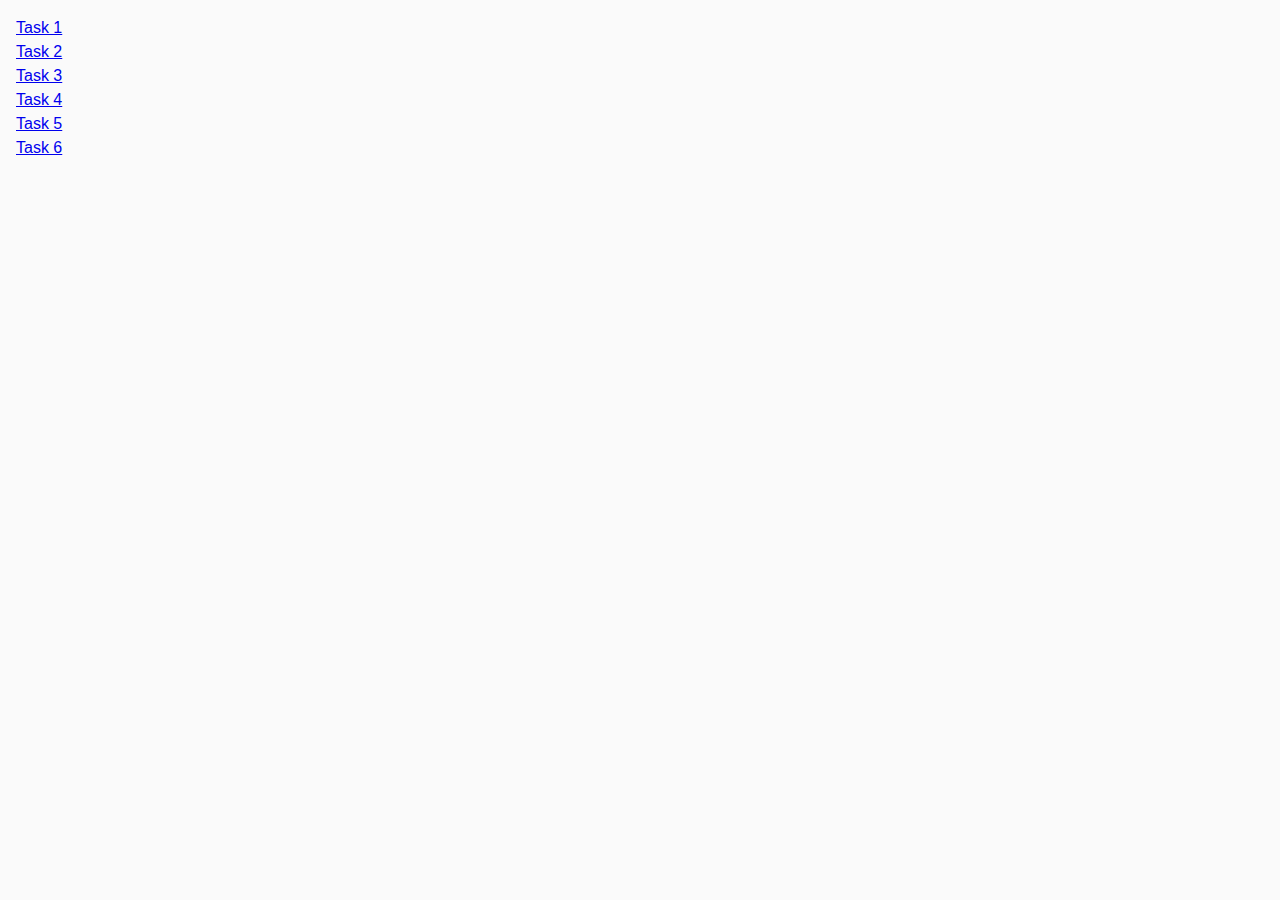
<file: index.html>
<!DOCTYPE html>
<html lang="en">
    <head>
        <meta charset="UTF-8" />
        <meta http-equiv="X-UA-Compatible" content="IE=edge" />
        <meta name="viewport" content="width=device-width, initial-scale=1.0" />
        <title>Homework 7</title>
        <link rel="stylesheet" href="css/common.css" />
    </head>
    <body>
        <ul>
            <li><a href="task-1.html">Task 1</a></li>
            <li><a href="task-2.html">Task 2</a></li>
            <li><a href="task-3.html">Task 3</a></li>
            <li><a href="task-4.html">Task 4</a></li>
            <li><a href="task-5.html">Task 5</a></li>
            <li><a href="task-6.html">Task 6</a></li>
        </ul>
    </body>
</html>
</file>
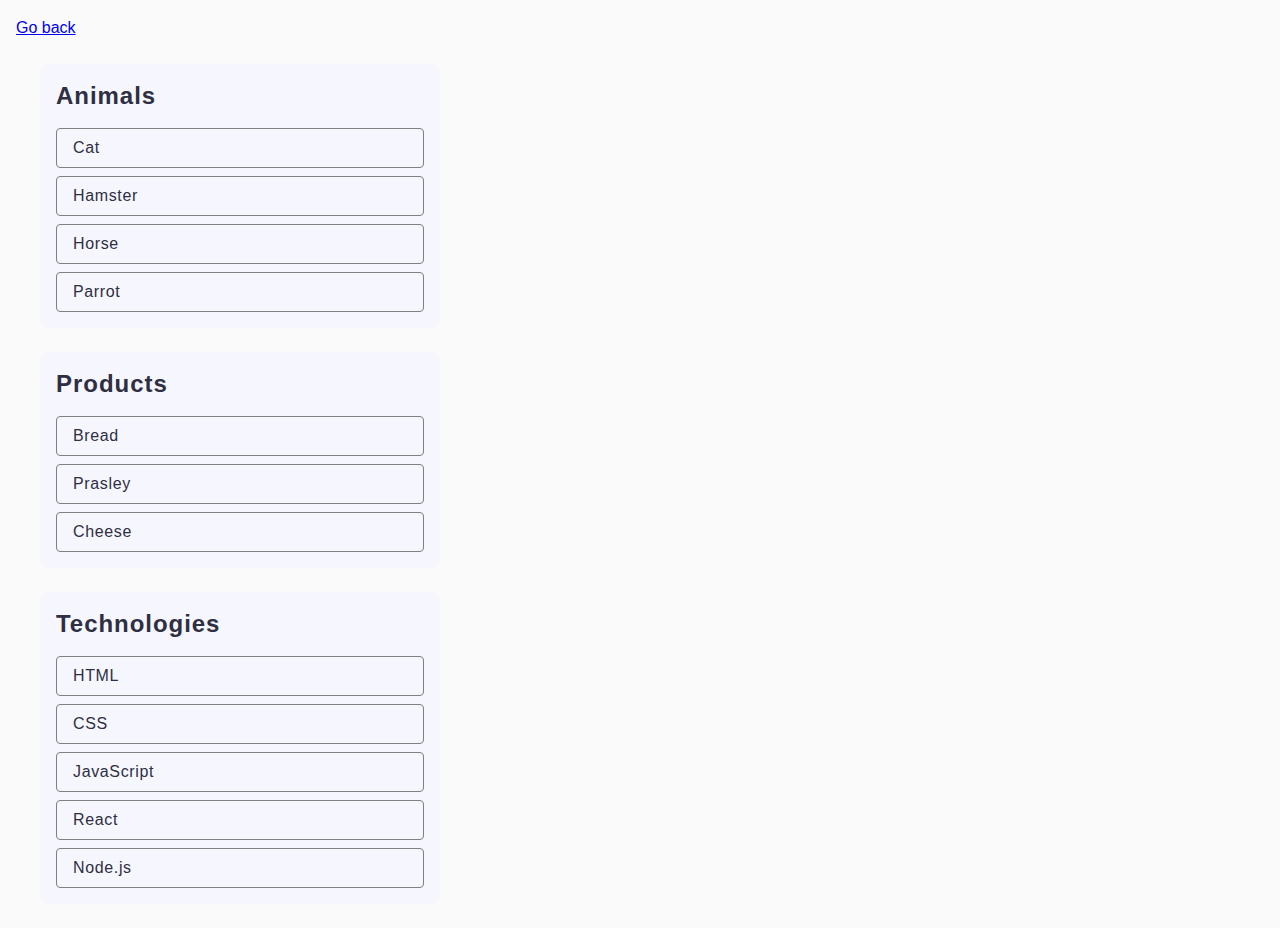
<file: task-1.html>
<!DOCTYPE html>
<html lang="en">
    <head>
        <meta charset="UTF-8" />
        <meta http-equiv="X-UA-Compatible" content="IE=edge" />
        <meta name="viewport" content="width=device-width, initial-scale=1.0" />
        <title>Task 1</title>
        <link rel="stylesheet" href="css/common.css" />
    </head>
    <body>
        <p><a href="index.html">Go back</a></p>

        <ul id="categories">
            <li class="item">
                <h2>Animals</h2>

                <ul>
                    <li>Cat</li>
                    <li>Hamster</li>
                    <li>Horse</li>
                    <li>Parrot</li>
                </ul>
            </li>
            <li class="item">
                <h2>Products</h2>

                <ul>
                    <li>Bread</li>
                    <li>Prasley</li>
                    <li>Cheese</li>
                </ul>
            </li>
            <li class="item">
                <h2>Technologies</h2>

                <ul>
                    <li>HTML</li>
                    <li>CSS</li>
                    <li>JavaScript</li>
                    <li>React</li>
                    <li>Node.js</li>
                </ul>
            </li>
        </ul>

        <script src="./js/task-1.js" type="module"></script>
    </body>
</html>
</file>
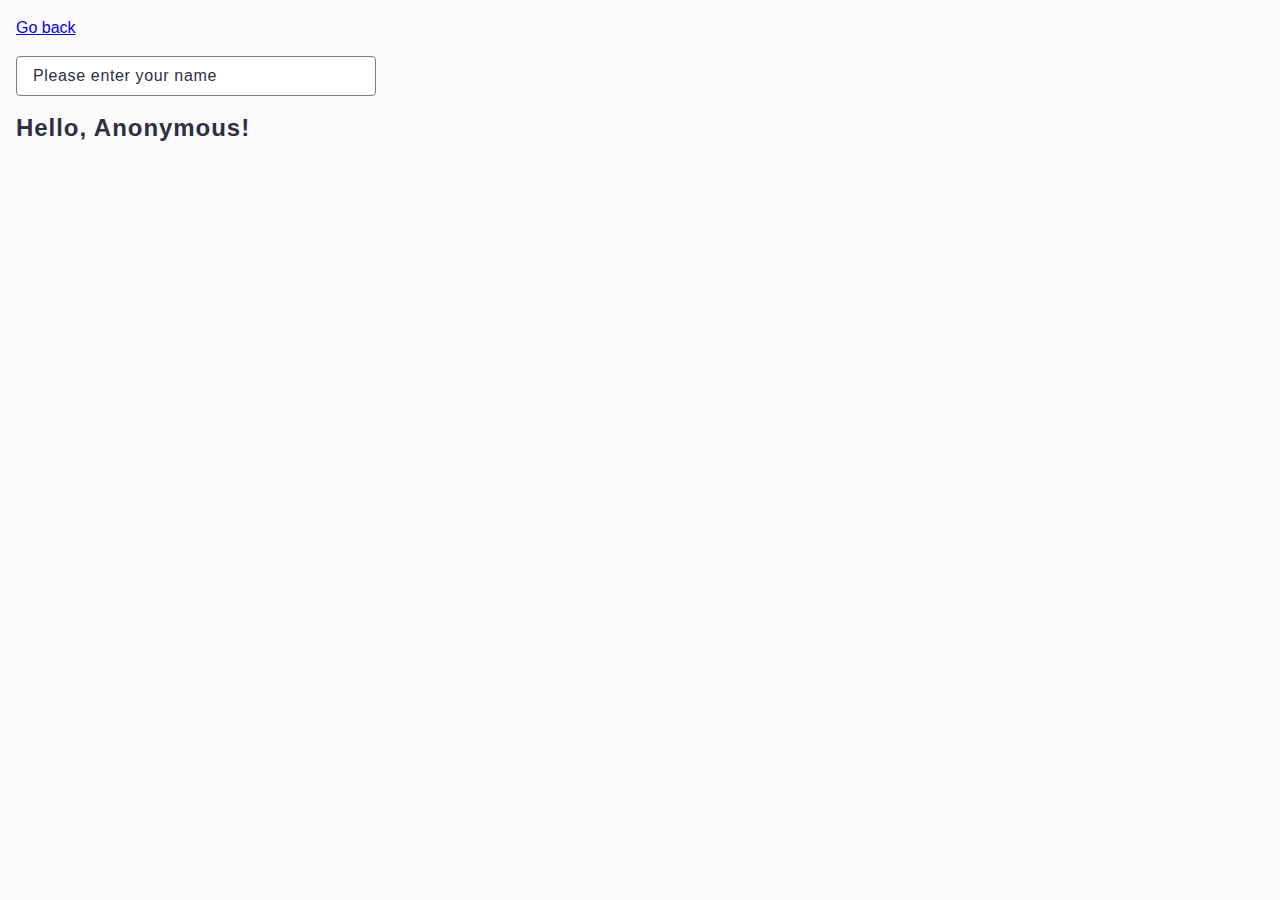
<file: task-3.html>
<!DOCTYPE html>
<html lang="en">
    <head>
        <meta charset="UTF-8" />
        <meta http-equiv="X-UA-Compatible" content="IE=edge" />
        <meta name="viewport" content="width=device-width, initial-scale=1.0" />
        <title>Task 3</title>
        <link rel="stylesheet" href="css/common.css" />
    </head>
    <body>
        <p><a href="index.html">Go back</a></p>

        <input type="text" id="name-input" placeholder="Please enter your name" />
        <h1>Hello, <span id="name-output">Anonymous</span>!</h1>

        <script src="./js/task-3.js" type="module"></script>
    </body>
</html>
</file>
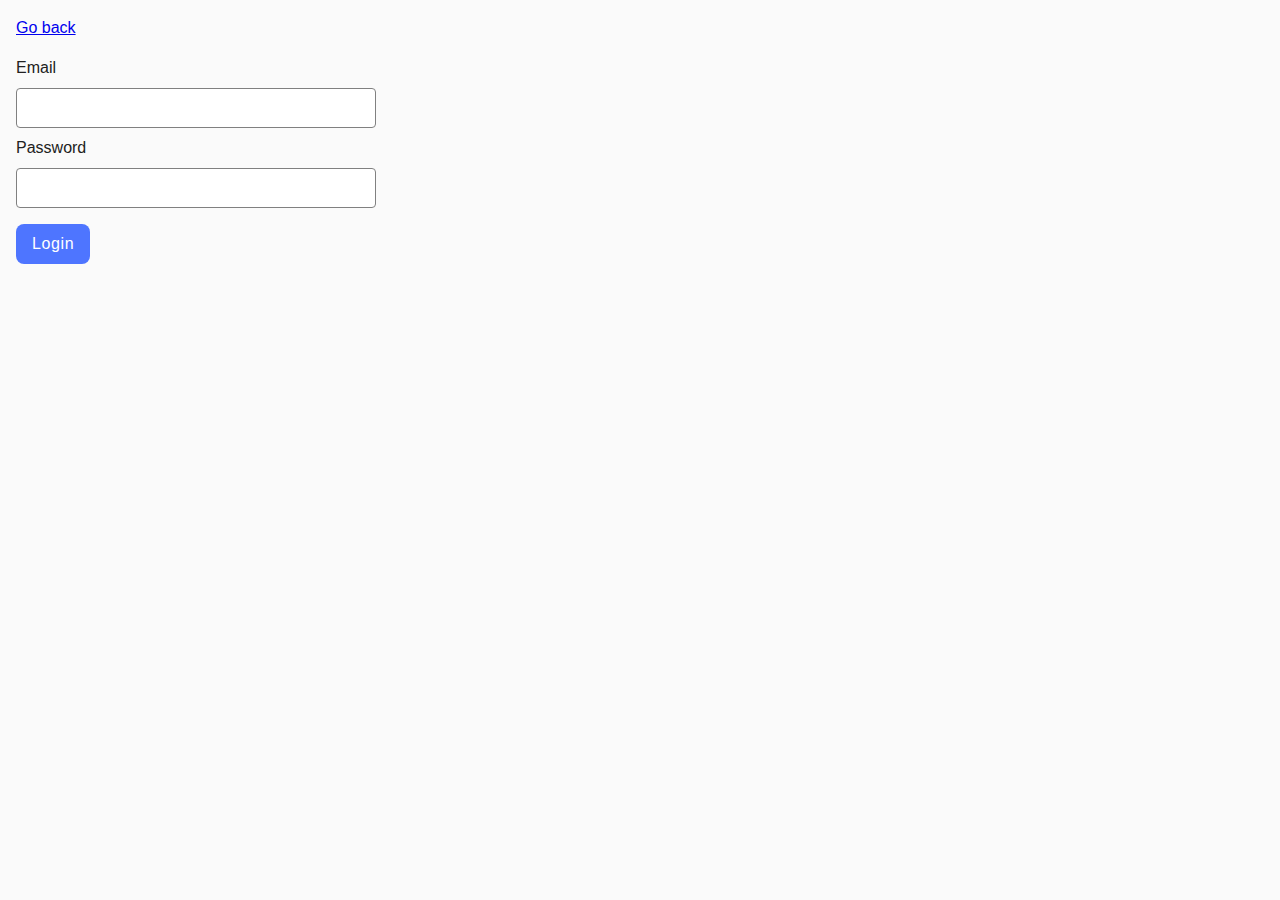
<file: task-4.html>
<!DOCTYPE html>
<html lang="en">
    <head>
        <meta charset="UTF-8" />
        <meta http-equiv="X-UA-Compatible" content="IE=edge" />
        <meta name="viewport" content="width=device-width, initial-scale=1.0" />
        <title>Task 4</title>
        <link rel="stylesheet" href="css/common.css" />
    </head>
    <body>
        <p><a href="index.html">Go back</a></p>

        <form class="login-form">
            <label>
                Email
                <input type="email" name="email" />
            </label>
            <label>
                Password
                <input type="password" name="password" />
            </label>
            <button type="submit">Login</button>
        </form>

        <script src="./js/task-4.js" type="module"></script>
    </body>
</html>
</file>
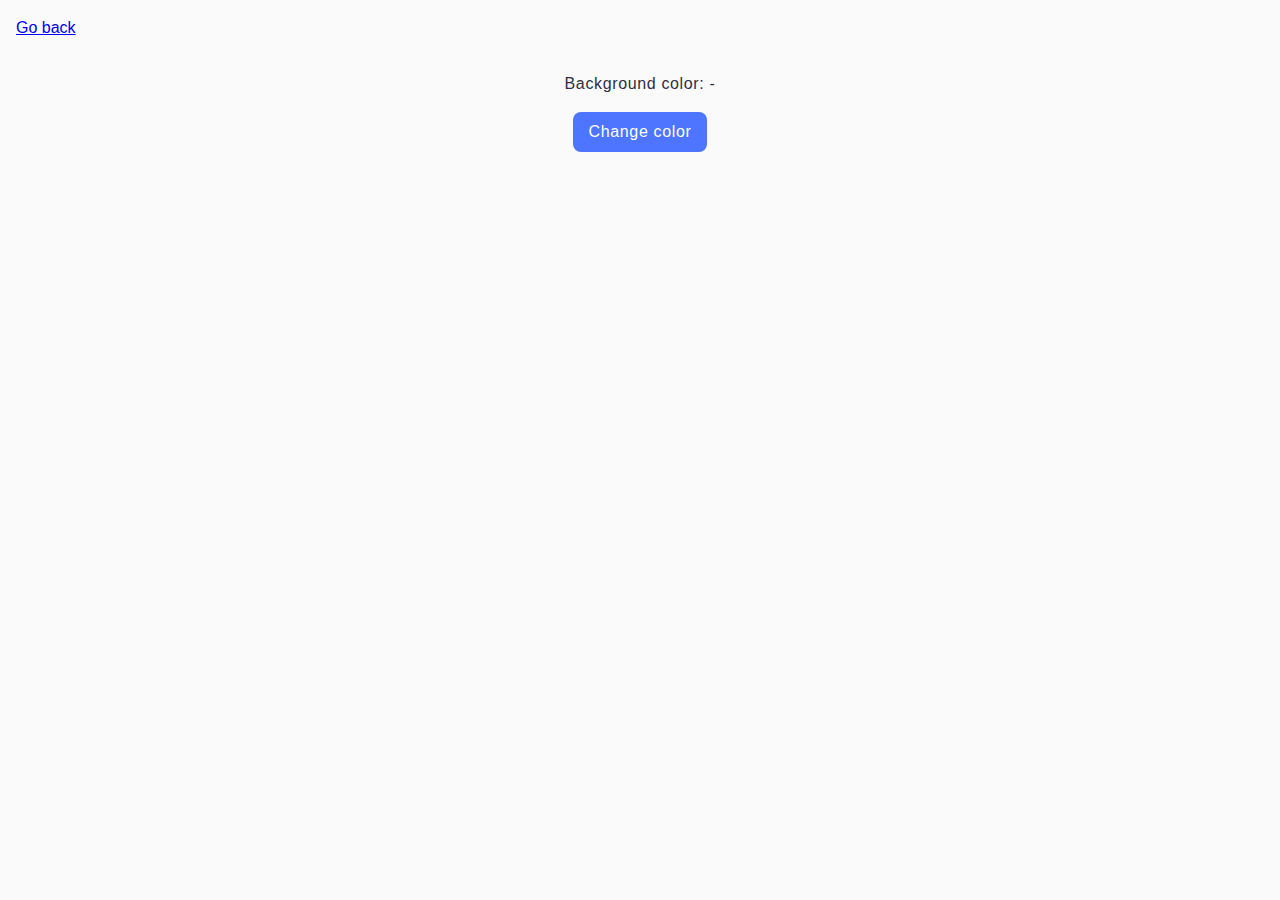
<file: task-5.html>
<!DOCTYPE html>
<html lang="en">
    <head>
        <meta charset="UTF-8" />
        <meta http-equiv="X-UA-Compatible" content="IE=edge" />
        <meta name="viewport" content="width=device-width, initial-scale=1.0" />
        <title>Task 5</title>
        <link rel="stylesheet" href="css/common.css" />
    </head>
    <body>
        <p><a href="index.html">Go back</a></p>

        <div class="widget">
            <p>Background color: <span class="color">-</span></p>
            <button type="button" class="change-color">Change color</button>
        </div>

        <script src="./js/task-5.js" type="module"></script>
    </body>
</html>
</file>
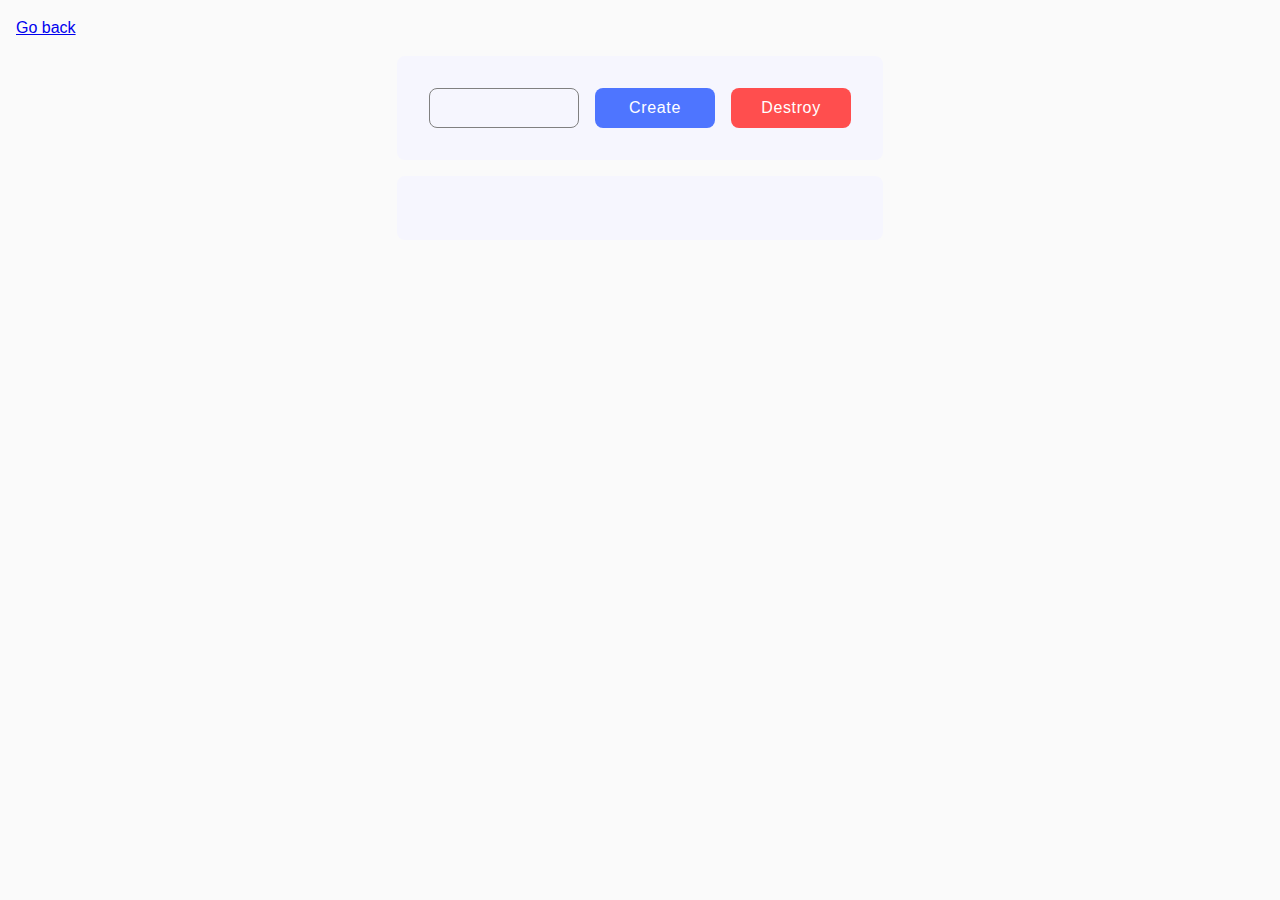
<file: task-6.html>
<!DOCTYPE html>
<html lang="en">
    <head>
        <meta charset="UTF-8" />
        <meta http-equiv="X-UA-Compatible" content="IE=edge" />
        <meta name="viewport" content="width=device-width, initial-scale=1.0" />
        <title>Task 6</title>
        <link rel="stylesheet" href="css/common.css" />
    </head>
    <body>
        <p><a href="index.html">Go back</a></p>

        <div id="controls">
            <input type="number" min="1" max="100" step="1" />
            <button type="button" data-create>Create</button>
            <button type="button" data-destroy>Destroy</button>
        </div>

        <div id="boxes"></div>

        <script src="./js/task-6.js" type="module"></script>
    </body>
</html>
</file>
<file: css/common.css>
* {
    box-sizing: border-box;
}

body {
    margin: 16px;
    font-family: -apple-system, BlinkMacSystemFont, "Segoe UI", Roboto, Oxygen, Ubuntu, Cantarell, "Open Sans",
        "Helvetica Neue", sans-serif;
    -webkit-font-smoothing: antialiased;
    -moz-osx-font-smoothing: grayscale;
    background-color: #fafafa;
    color: #212121;
    line-height: 1.5;
}

/* general styles */
ul {
    list-style: none;
    padding: 0;
}
input {
    height: 40px;
    font-size: 16px;
    font-weight: 400;
    line-height: 24px; /* 150% */
    letter-spacing: 0.64px;
    color: #2e2f42;
    border-radius: 4px;
    border: 1px solid #808080;
    margin: 0;
    padding: 8px 16px;
    outline: none;
    transition: 0.3s;
}
input:hover {
    border-color: #000;
}
input:active {
    border-color: #808080;
}
input::placeholder {
    font: inherit;
    color: inherit;
    letter-spacing: 0.64px;
}
button {
    height: 40px;
    font-size: 16px;
    font-weight: 500;
    line-height: 24px; /* 150% */
    letter-spacing: 0.64px;
    color: #fff;
    border-radius: 8px;
    background: #4e75ff;
    border: 0;
    padding: 8px 16px;
    cursor: pointer;
    outline: none;
    transition: 0.3s;
}
button:hover {
    background: #6c8cff;
}

/* categories - task-1*/
#categories {
    display: flex;
    flex-direction: column;
    row-gap: 24px;
    max-width: 400px;
    margin: 24px;
}
#categories > li {
    border-radius: 8px;
    background: #f6f6fe;
    padding: 16px;
}
#categories h2 {
    font-size: 24px;
    font-weight: 600;
    line-height: 32px; /* 133.333% */
    letter-spacing: 0.96px;
    color: #2e2f42;
    margin: 0 0 16px;
}
#categories .item li {
    font-size: 16px;
    font-weight: 400;
    line-height: 24px; /* 150% */
    letter-spacing: 0.64px;
    color: #2e2f42;
    border-radius: 4px;
    border: 1px solid #808080;
    padding: 7px 16px;
}
#categories .item li:not(:last-child) {
    margin-bottom: 8px;
}

/* gallery - task-2 */
.gallery {
    display: flex;
    flex-wrap: wrap;
    row-gap: 48px;
    max-width: 1152px;
    margin: 0 auto;
    padding: 0;
}
.gallery .gallery_item {
    width: calc(100% / 3 - 24px);
    margin: 0 12px;
    aspect-ratio: 1.2/1;
    overflow: hidden;
}
.gallery .gallery_item img {
    width: 100%;
    height: 100%;
    object-fit: cover;
}

/* name input - task-3*/
#name-input {
    min-width: 360px;
}
h1 {
    font-size: 24px;
    font-weight: 600;
    line-height: 32px; /* 133.333% */
    color: #2e2f42;
    letter-spacing: 0.96px;
}

/* login form - task-4 */
.login-form {
    max-width: 360px;
}
.login-form label {
    display: flex;
    flex-direction: column;
    grid-gap: 8px;
}
.login-form label:not(:first-child) {
    margin-top: 8px;
}
.login-form button {
    margin-top: 16px;
}

/* widget - task-5 */
.widget {
    display: flex;
    flex-direction: column;
    align-items: center;
}
.widget p {
    font-size: 16px;
    font-weight: 400;
    line-height: 24px; /* 150% */
    letter-spacing: 0.64px;
    color: #2e2f42;
}

/* boxes - task-6 */
#controls,
#boxes {
    display: flex;
    gap: 16px;
    max-width: 486px;
    border-radius: 8px;
    background: #f6f6fe;
    margin: 0 auto;
    padding: 32px;
}
#controls input {
    flex-grow: 1;
    background: transparent;
    border-radius: 8px;
}
#controls button {
    min-width: 120px;
}
#controls button[data-destroy] {
    background: #ff4e4e;
}
#controls button[data-destroy]:hover {
    background: #ff7070;
}
#boxes {
    flex-wrap: wrap;
    margin-top: 16px;
}
</file>
